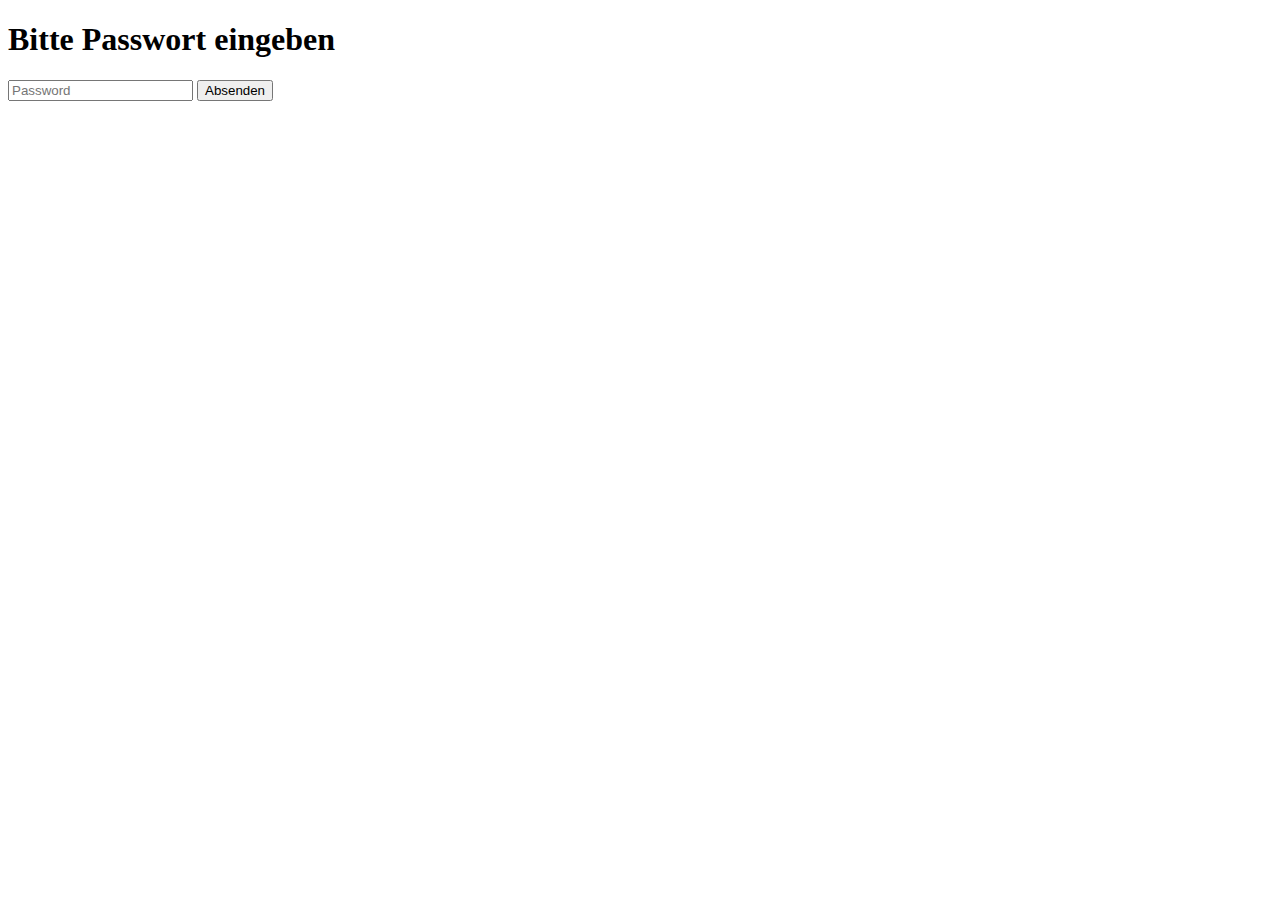
<file: index.html>
<!DOCTYPE html>
<html lang="de">
<head>
  <meta charset="UTF-8">
  <meta name="viewport" content="width=device-width, initial-scale=1.0">
  <title>Passwort Schutz</title>
</head>
<body>
  <h1>Bitte Passwort eingeben</h1>
  <input type="password" id="password" placeholder="Password">
  <button onclick="checkPassword()">Absenden</button>

  <script>
    function checkPassword() {
      const password = document.getElementById('password').value;
      if (password === 'cvbnfghj12345') {
        localStorage.setItem('password', password);
        window.location.href = 'backup.html';
      } else {
        alert('Incorrect password');
      }
    }
  </script>
</body>
</html>
</file>
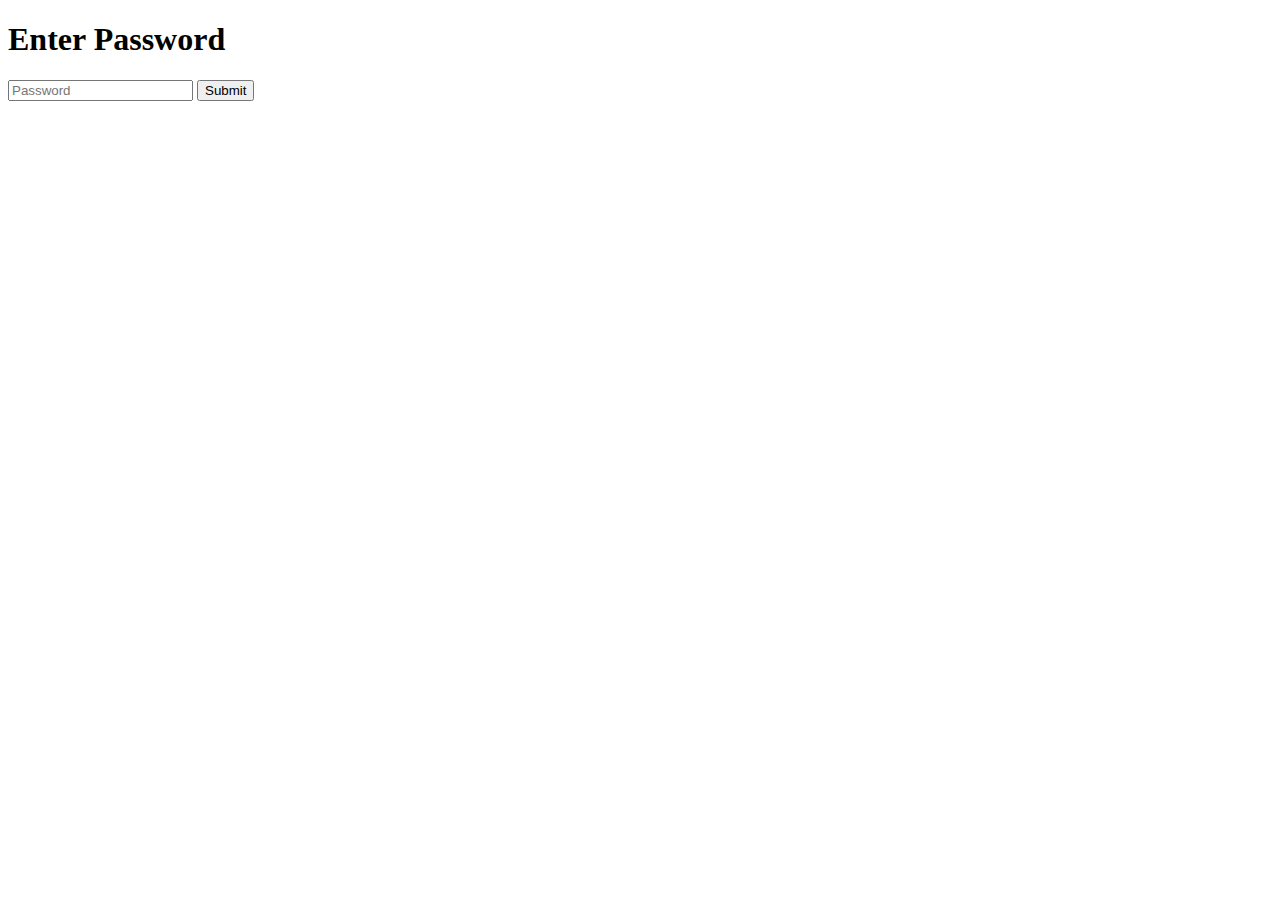
<file: en/index.html>
<!DOCTYPE html>
<html lang="en">
<head>
  <meta charset="UTF-8">
  <meta name="viewport" content="width=device-width, initial-scale=1.0">
  <title>Password Protected</title>
</head>
<body>
  <h1>Enter Password</h1>
  <input type="password" id="password" placeholder="Password">
  <button onclick="checkPassword()">Submit</button>

  <script>
    function checkPassword() {
      const password = document.getElementById('password').value;
      if (password === 'cvbnfghj12345') {
        localStorage.setItem('password', password);
        window.location.href = 'backup.html';
      } else {
        alert('Incorrect password');
      }
    }
  </script>
</body>
</html>
</file>
